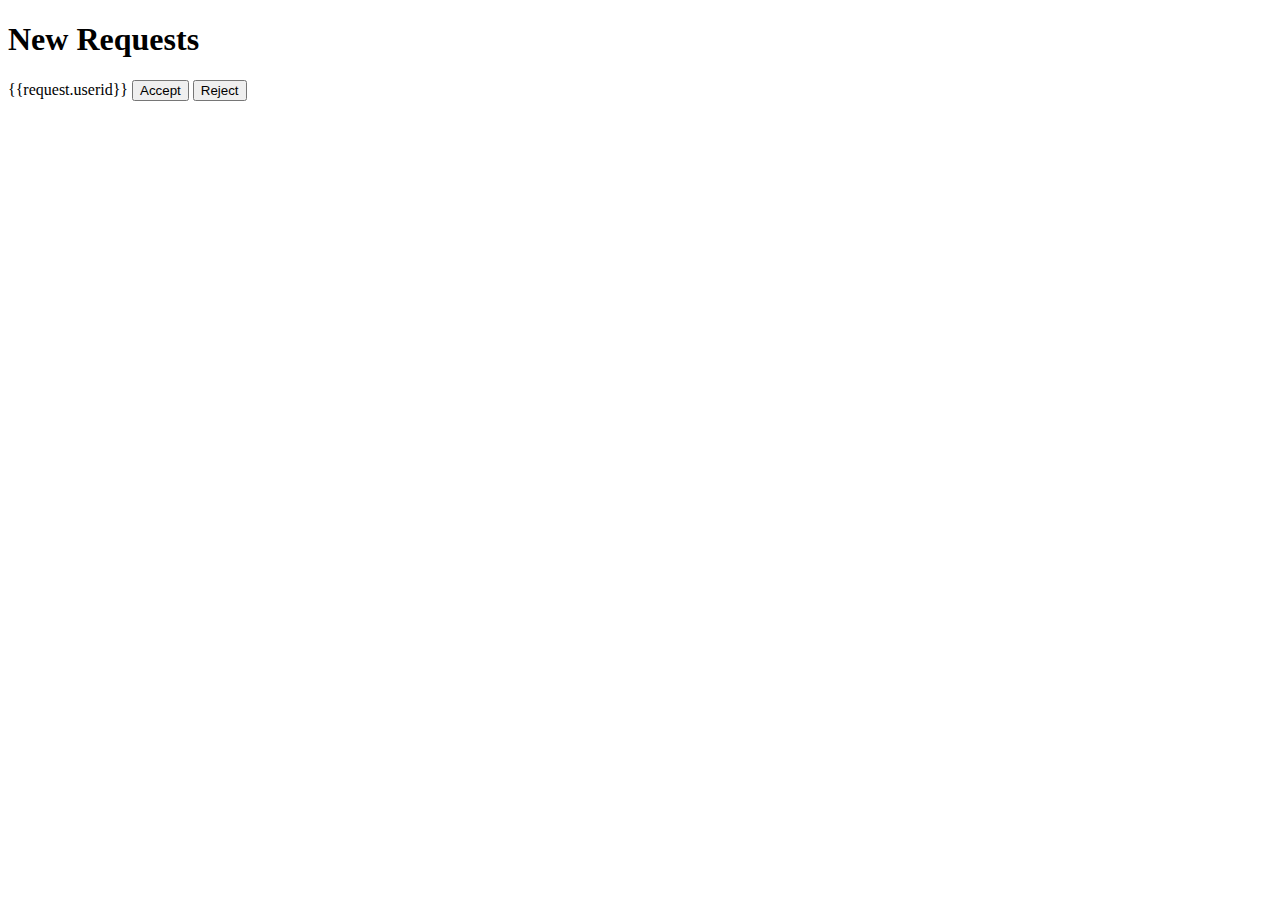
<file: WebContent/Friend/newrequests.html>
<!DOCTYPE html>
<html>
<head>
<meta charset="ISO-8859-1">
<title>Insert title here</title>
</head>
<body data-ng-app="myApp">
<h1 style="align:center">New Requests</h1>
<div data-ng-controller="myfriendctrl">
<div data-ng-init="getsnewrequests()">
<div data-ng-repeat="request in newrequest">
{{request.userid}}
<button data-ng-click="accept(request.userid)">Accept</button>
<button data-ng-click="reject(request.userid)">Reject</button>
</div>
</div>
</div>
</body>
</html>
</file>
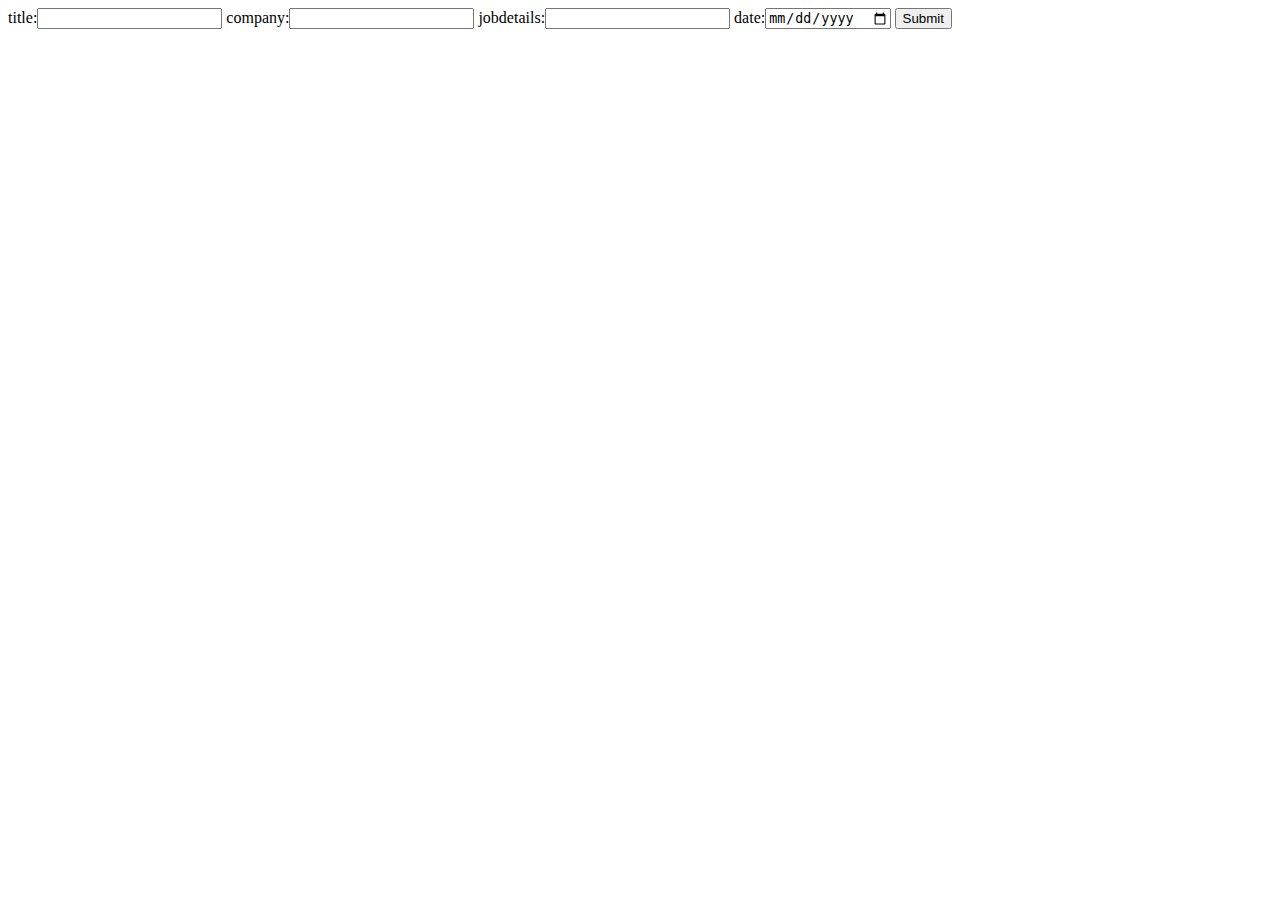
<file: WebContent/Job/CreateJob.html>
<!DOCTYPE html>
<html>
<head>
<meta charset="ISO-8859-1">
<title>Insert title here</title>
</head>
<body data-ng-app="myApp">
<form action="" data-ng-controller="jobctrl" data-ng-submit="submit()" >
title:<input type="text" data-ng-model="title">
company:<input type="text" data-ng-model="company">
jobdetails:<input type="text" data-ng-model="jobdetails">
 date:<input type="date" data-ng-model="lastdate">
 <input type="submit">
</form>

</body>
</html>
</file>
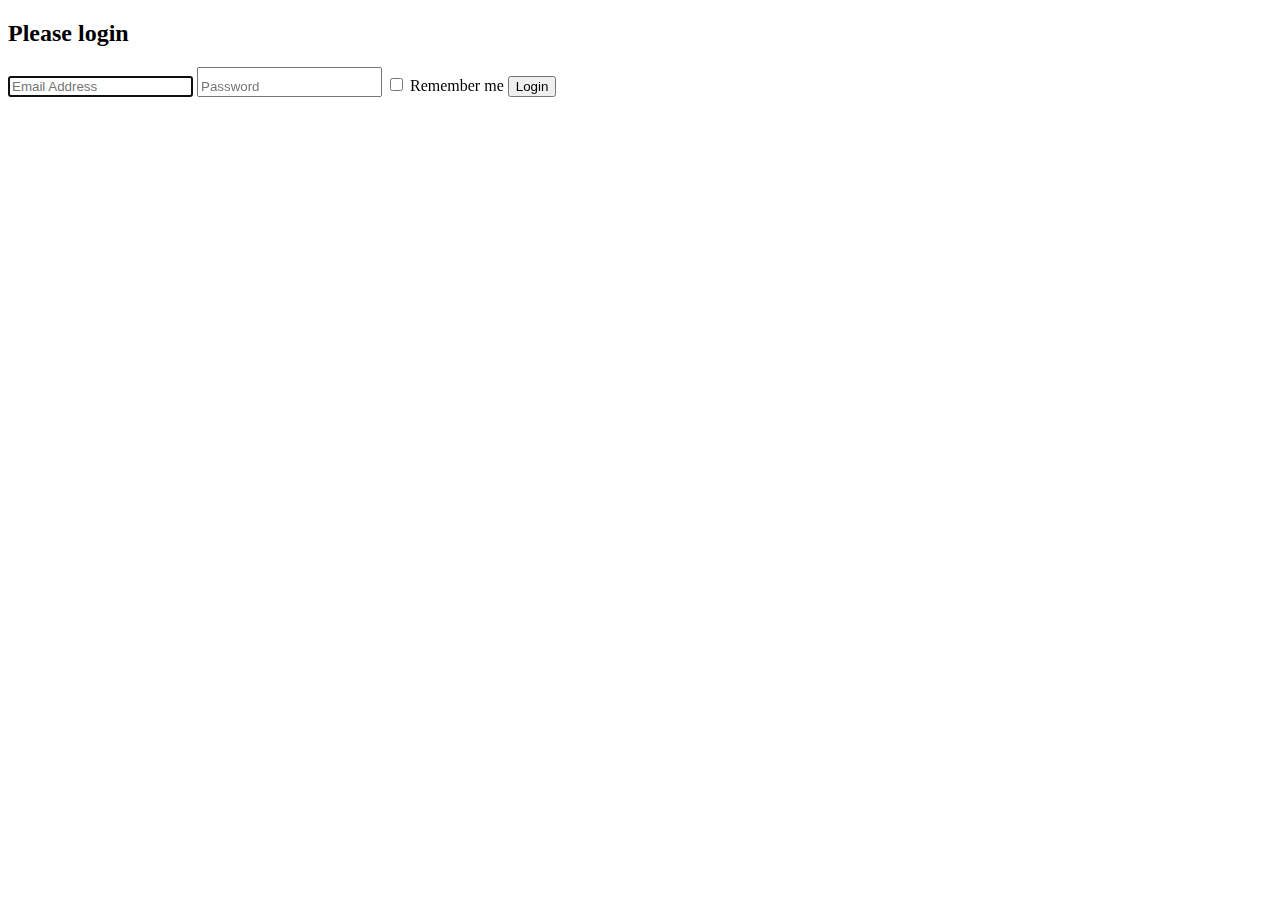
<file: WebContent/Login/Login.html>
<!DOCTYPE html>
<html>
<head>
<meta charset="ISO-8859-1">
<title>Insert title here</title>
<script type="text/javascript" src="loginctrl.js"></script>
<script type="text/javascript" src="loginService.js"></script>

</head>
<body data-ng-app="myApp">

 <div class="wrapper">
    <form class="form-signin" action="" data-ng-submit="vm.login()">       
      <h2 class="form-signin-heading">Please login</h2>
      <input type="text" class="form-control" name="username" placeholder="Email Address" required="" autofocus="" data-ng-model="vm.username"/>
      <input type="password" class="form-control" name="password" placeholder="Password" required="" data-ng-model="vm.password" style="padding-top:10px;"/>     
      <label class="checkbox">
        <input type="checkbox" value="remember-me" id="rememberMe" name="rememberMe"> Remember me
      </label>
      <button class="btn btn-lg btn-primary btn-block" type="submit">Login</button>   
    </form>
  </div>

</body>
</html>
</file>
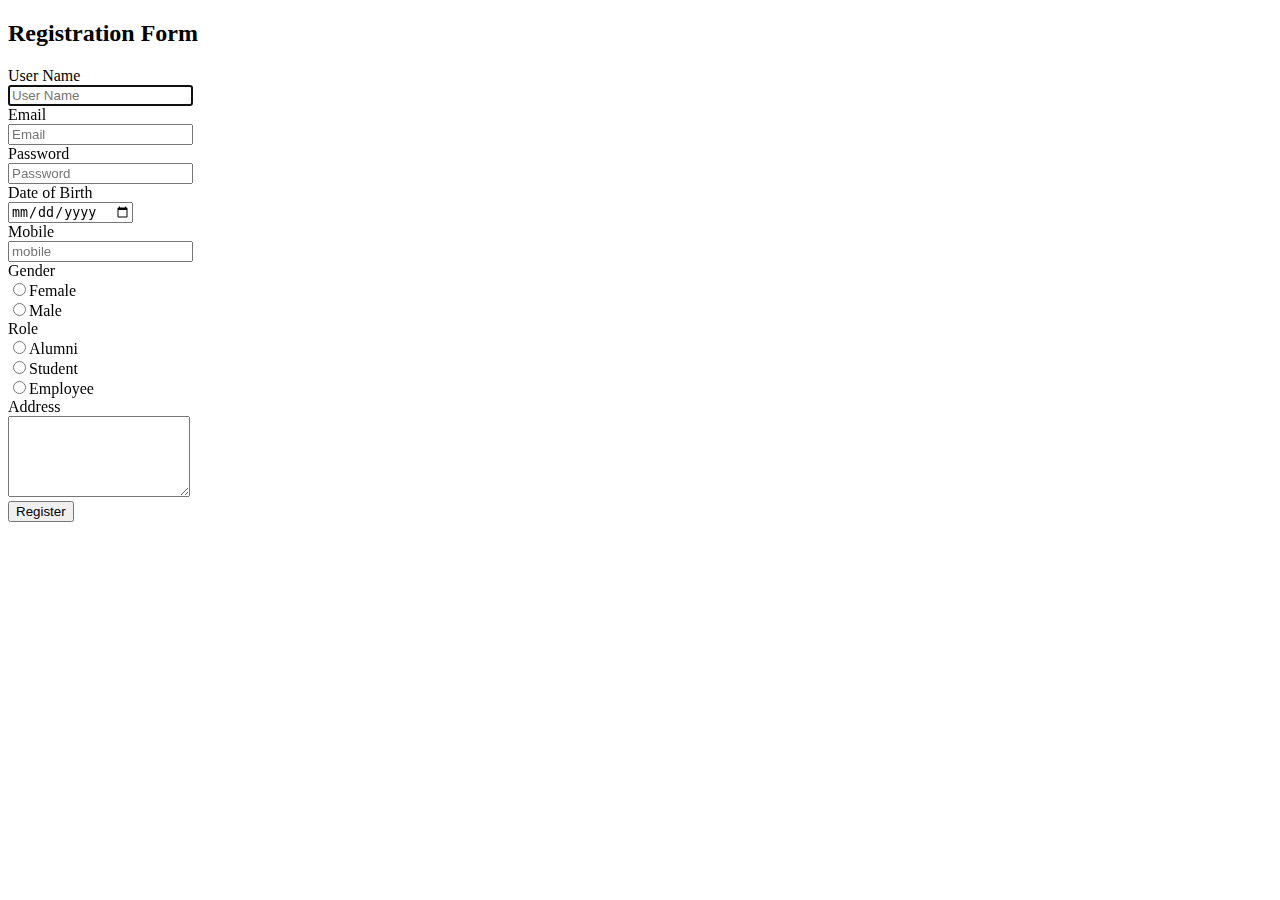
<file: WebContent/Users/register.html>
<!DOCTYPE html>
<html>
<head>
<meta charset="ISO-8859-1">
<title>Insert title here</title>

</head>
<body data-ng-app="myApp">
	<div class="container">
            <form class="form-horizontal" role="form" data-ng-submit="submit()" action=""
		data-ng-controller="userctrl">
                <h2>Registration Form</h2>
                <div class="form-group">
                    <label for="userName" class="col-sm-3 control-label">User Name</label>
                    <div class="col-sm-9">
                        <input type="text" id="userName" placeholder="User Name" required="" data-ng-model="username" class="form-control" autofocus >
                    </div>
                </div>
                <div class="form-group">
                    <label for="email" class="col-sm-3 control-label">Email</label>
                    <div class="col-sm-9">
                        <input type="email" id="email" placeholder="Email" required="" data-ng-model="mail" class="form-control">
                    </div>
                </div>
                <div class="form-group">
                    <label for="password" class="col-sm-3 control-label">Password</label>
                    <div class="col-sm-9">
                        <input type="password" id="password" required="" placeholder="Password"  data-ng-model="password" class="form-control">
                    </div>
                </div>
                <div class="form-group">
                    <label for="birthDate" class="col-sm-3 control-label">Date of Birth</label>
                    <div class="col-sm-9">
                        <input type="date" id="birthDate" required="" data-ng-model="dob" class="form-control">
                    </div>
                </div>
                <div class="form-group">
                    <label for="mobile" class="col-sm-3 control-label">Mobile</label>
                    <div class="col-sm-9">
                       <input type="number" id="mobile" placeholder="mobile" required=""  data-ng-model="mobile" class="form-control">
                    </div>
                </div> <!-- /.form-group -->
                <div class="form-group">
                    <label class="control-label col-sm-3">Gender</label>
                    <div class="col-sm-6">
                        <div class="row">
                            <div class="col-sm-4">
                                <label class="radio-inline">
                                    <input type="radio" id="femaleRadio" data-ng-model="gender" value="Female">Female
                                </label>
                            </div>
                            <div class="col-sm-4">
                                <label class="radio-inline">
                                    <input type="radio" id="maleRadio" data-ng-model="gender" value="Male">Male
                                </label>
                            </div>
                           
                        </div>
                    </div>
                </div> <!-- /.form-group -->
                <div class="form-group">
                    <label class="control-label col-sm-3">Role</label>
                    <div class="col-sm-6">
                        <div class="row">
                            <div class="col-sm-4">
                                <label class="radio-inline">
                                    <input type="radio" id="alumniRadio" data-ng-model="role" value="Alumni">Alumni
                                </label>
                            </div>
                            <div class="col-sm-4">
                                <label class="radio-inline">
                                    <input type="radio" id="studentRadio" data-ng-model="role" value="Student">Student
                                </label>
                            </div>
                           <div class="col-sm-4">
                                <label class="radio-inline">
                                    <input type="radio" id="employeeRadio" data-ng-model="role" value="Employee">Employee
                                </label>
                            </div>
                        </div>
                    </div>
                </div> <!-- /.form-group -->
                <div class="form-group">
                    <label for="address" class="col-sm-3 control-label">Address</label>
                    <div class="col-sm-9">
                        <textarea draggable="true" rows="5" data-ng-model="address" id="address"  class="form-control"></textarea>
                    </div>
                </div>
                 <!-- /.form-group -->
                <div class="form-group">
                    <div class="col-sm-9 col-sm-offset-3">
			<button type="submit" class="btn btn-primary btn-block">Register</button>
			</div></div>
            </form> <!-- /form -->
          
        </div> <!-- ./container -->
  
</body>
</html>
</file>
